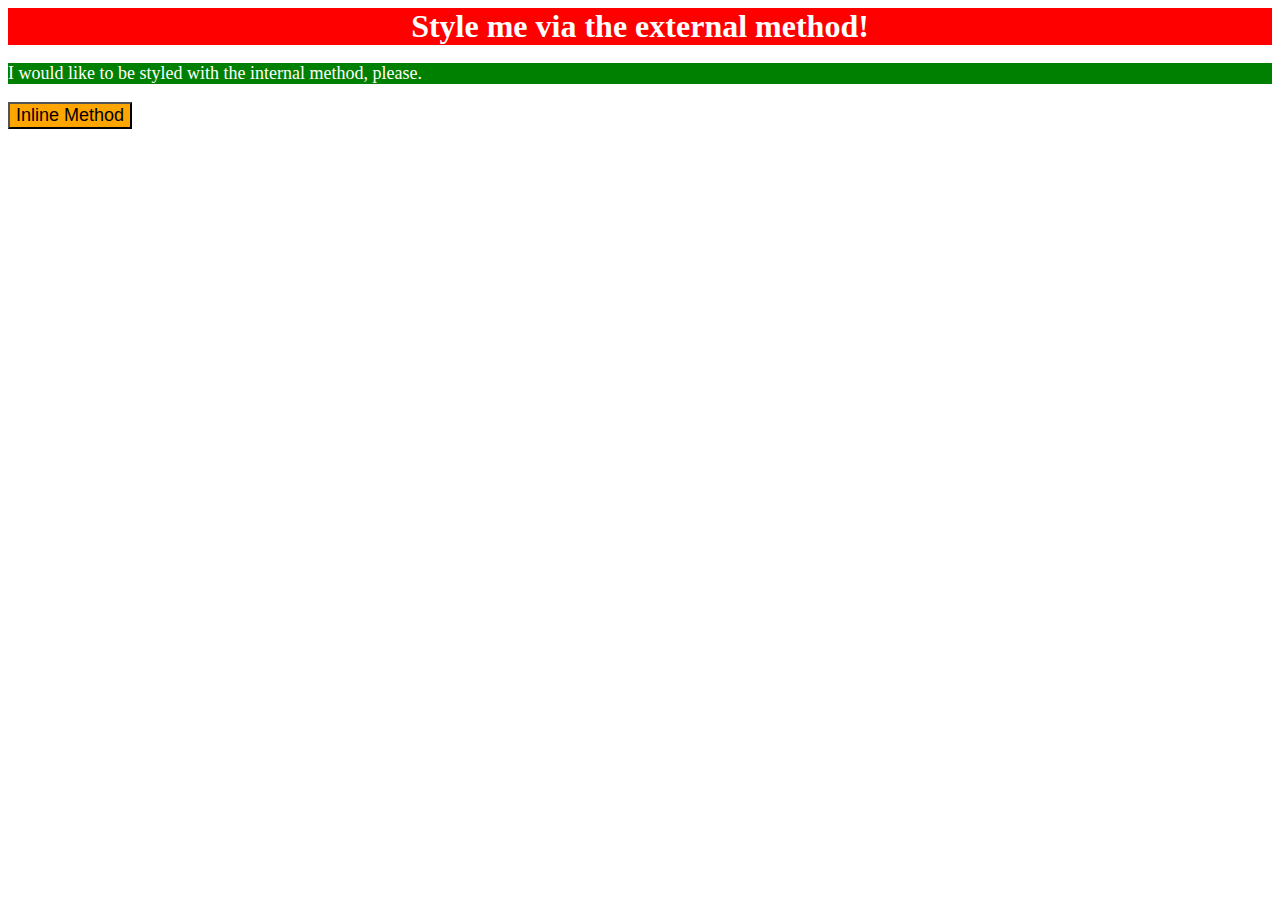
<file: foundations/intro-to-css/01-css-methods/index.html>
<!DOCTYPE html>
<style>
  p {
    background-color: green;
    color: white;
    font-size: 18px;
  }
</style>
<html lang="en">
  <head>
    <meta charset="UTF-8">
    <meta http-equiv="X-UA-Compatible" content="IE=edge">
    <meta name="viewport" content="width=device-width, initial-scale=1.0">
    <link rel="stylesheet" href="style.css">
    <title>Methods for Adding CSS</title>
  </head>
  <body>
    <div>Style me via the external method!</div>
    <p>I would like to be styled with the internal method, please.</p>
    <button style = "background-color: orange; font-size: 18px;">Inline Method</button>
  </body>
</html>
</file>
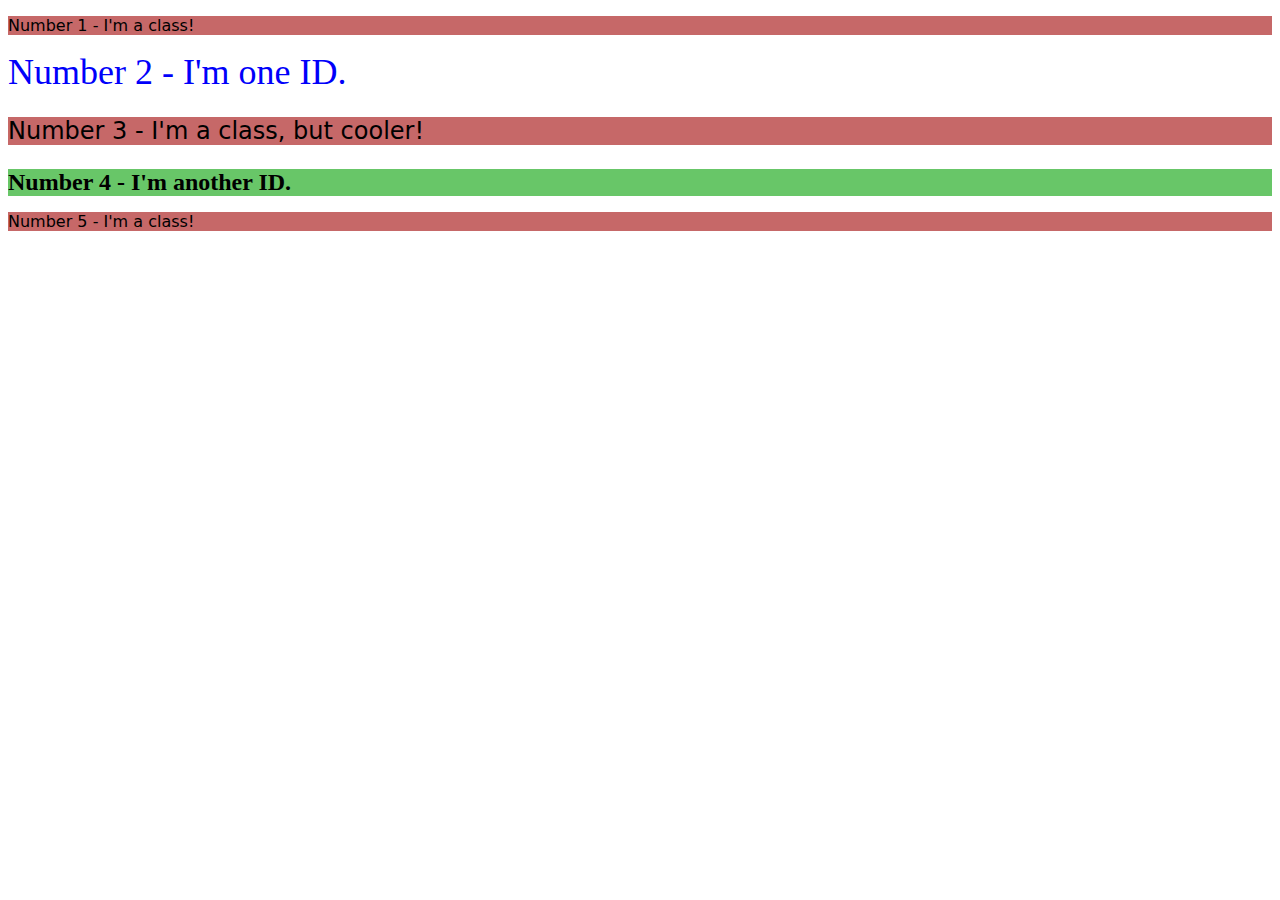
<file: foundations/intro-to-css/02-class-id-selectors/index.html>
<!DOCTYPE html>
<html lang="en">
  <head>
    <meta charset="UTF-8">
    <meta http-equiv="X-UA-Compatible" content="IE=edge">
    <meta name="viewport" content="width=device-width, initial-scale=1.0">
    <title>Class and ID Selectors</title>
    <link rel="stylesheet" href="style.css">
  </head>
  <body>
    <p class="odd">Number 1 - I'm a class!</p>
    <div id ="second">Number 2 - I'm one ID.</div>
    <p class="odd" id="third">Number 3 - I'm a class, but cooler!</p>
    <div id="fourth">Number 4 - I'm another ID.</div>
    <p class="odd">Number 5 - I'm a class!</p>
  </body>
</html>
</file>
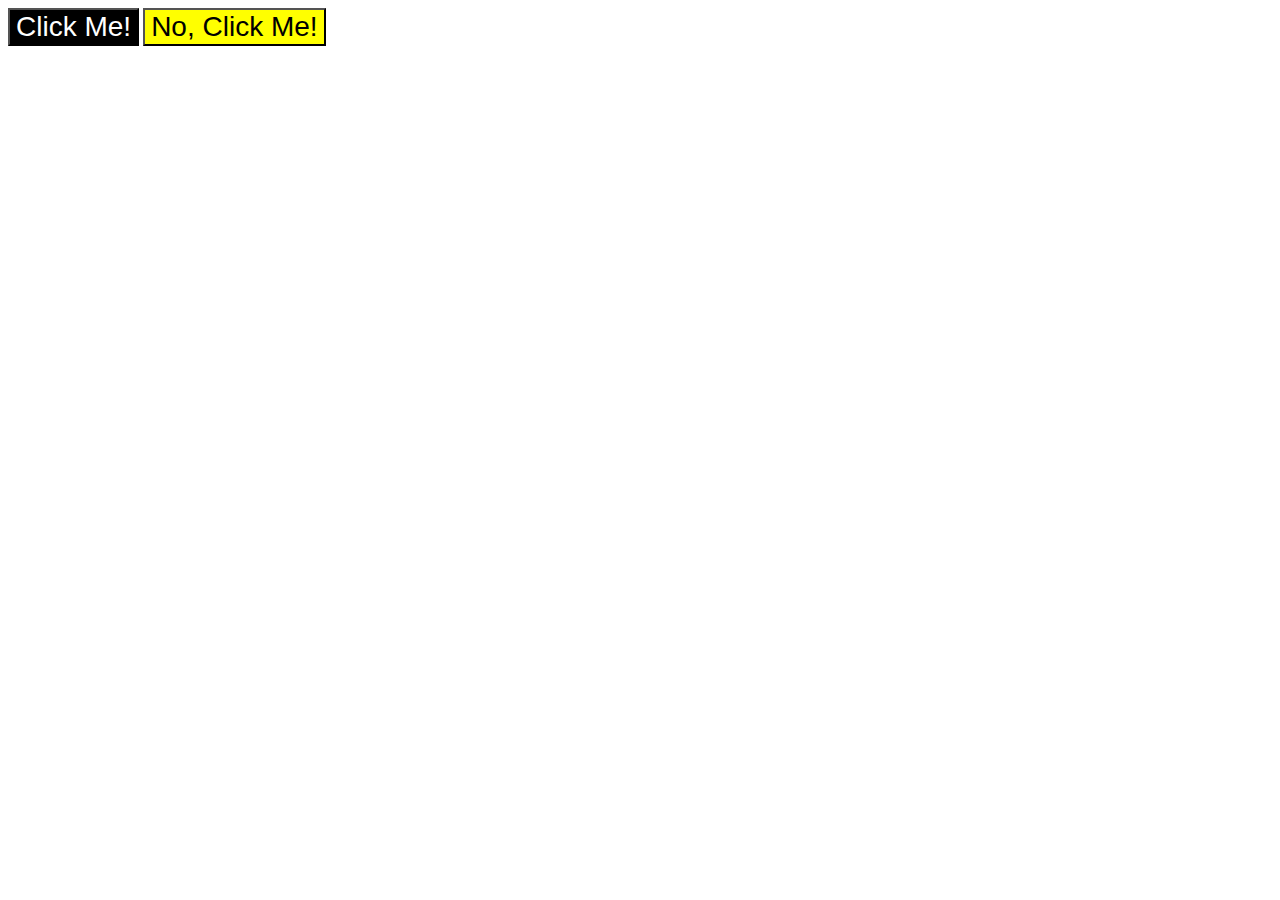
<file: foundations/intro-to-css/03-grouping-selectors/index.html>
<!DOCTYPE html>
<html lang="en">
  <head>
    <meta charset="UTF-8">
    <meta http-equiv="X-UA-Compatible" content="IE=edge">
    <meta name="viewport" content="width=device-width, initial-scale=1.0">
    <title>Grouping Selectors</title>
    <link rel="stylesheet" href="style.css">
  </head>
  <body>
    <button class="first">Click Me!</button>
    <button class="second">No, Click Me!</button>
  </body>
</html>
</file>
<file: foundations/intro-to-css/01-css-methods/style.css>
div {
    background-color: red;
    color: white;
    font-size: 32px;
    text-align: center;
    font-weight: bold;
}
</file>
<file: foundations/intro-to-css/02-class-id-selectors/style.css>
.odd {
    background-color: rgb(198, 104, 104);
    font-family: 'Verdana', 'DejaVu Sans', 'sans-serif';
}
#second {
    color: rgb(0, 0, 250);
    font-size: 36px;
}
#third {
    font-size: 24px;
}
#fourth {
    background-color: rgb(104, 198, 104);
    font-size: 24px;
    font-weight: bold;
}
</file>
<file: foundations/intro-to-css/03-grouping-selectors/style.css>
.first, .second {
    font-size: 28px;
    font-family: 'Helvetica', 'Times New Roman', 'sans-serif';
}
.first {
    background-color: black;
    color: white;
}
.second {
    background-color: yellow;
}
</file>
